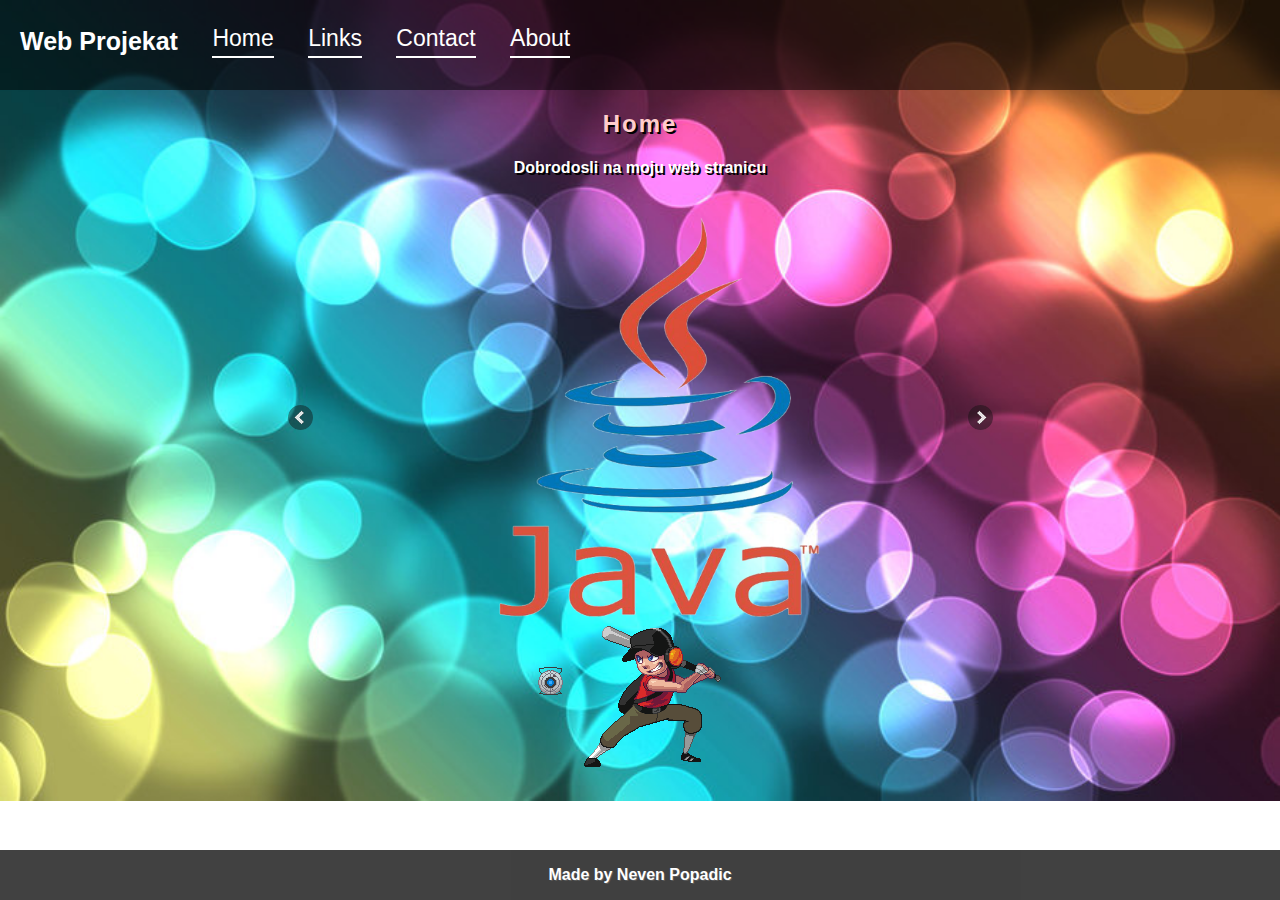
<file: src/index.html>
<!DOCTYPE html PUBLIC "-//W3C//DTD XHTML 1.0 Transitional//EN" "http://www.w3.org/TR/xhtml1/DTD/xhtml1-transitional.dtd">
<html>
	<head>
		<meta http-equiv="content-type" content="text/html;charset=utf-8">
		<title>Neven Popadic</title>
		<link href="styles/main.css" rel="stylesheet"  type="text/css"/>
		<link rel="shortcut icon" type="image/x-icon" href="images/favicon.png">
		<script src="http://ajax.googleapis.com/ajax/libs/jquery/1.9.0/jquery.min.js"></script>
		<script src="js/sss.min.js"></script>
		<link rel="stylesheet" href="styles/sss.css" type="text/css" media="all">
		<script>
			jQuery(function($) {
			$('.slider').sss();
			});
		</script>
	</head>
	
	<body background="images/bg1.jpg" >

	<header>
		<nav>
		<h1>Web Projekat</h1>
			<ul class="nav-bar">
				<li><a class="home" href="index.html" onclick="activateItem(this)">Home</a></li>
				<li><a class="links" href="2.html">Links</a></li>
				<li><a class="contact" href="3.html">Contact</a></li>
				<li><a class="about" href="4.html">About</a></li>
			</ul>	
		</nav>
	</header>

	<div>
		<h2>Home</h2>
		<h4>Dobrodosli na moju web stranicu</h4>
	</div>

	

	<div class="middle">
		<div class="slider">

				<img src="images/image1.png" />
				<img src="images/image2.png" />
				<img src="images/image3.png" />
				<img src="images/image4.png" />

		</div>
	</div>
	<div class="marginbot" align="center",>
		<img class="ball" src="images/1.gif">
		<img src="images/2.gif">
	</div>
	
	<footer>Made by Neven Popadic</footer>
	

	</body>
</html>
</file>
<file: src/styles/main.css>
*{
	font-family: 'Calibri', Helvetica, Arial, sans-serif;
	box-sizing:border-box;
}

.darkBG {
	background: #999;
}
.darkerBG {
	background: #666;
}
.darkestBG {
	background: #333;
}
body {
	
	background-repeat: no-repeat;
	background-size: 100%;
	margin: 0;
	display:block;
}
header {
	color: white;
	padding: 20px;
	background-color: rgba(0, 0, 0, 0.5);
	height:90px;
}

header h1 {

	margin: 0;
	display: inline;
	font-size:25px;
	position: relative;
    top: 4px;
}

nav ul{

	margin: 0;
	padding: 0 0 0 15px;
	display: inline;
}
nav ul li{
	
	color: white;
	display: inline-block;
	list-style-type: none;
	padding: 5px 15px; 

}
nav ul li a {
	text-decoration: none;
	color: white;
}
a:current{
	font-weight: bolder;

}
.search{
	color: white;
	font-weight: bold;
	text-align: center;
	margin-top: 0px;
	margin-bottom: 1px;
	text-shadow: 2px 2px black;
	opacity: 0.9;
}
h2 {
	text-shadow: 2px 2px black;
	letter-spacing: 2px;
	color: #ffcccc;
	font-weight: bold;
	text-align: center;
	float:  initial;
}
body h4{
	text-shadow: 2px 2px black;
	color: white;
	text-shadow: transparent;
	text-align: center;
}
.row:after { 

	clear: both; 
	content: " "; 
	display: table;
}
.col{
	opacity: 0.9;
	background: #333;
	border-radius: 30px;
	color: white;
	padding: 10px .5%;
	float: left;
	margin: .5%;
	width: 31%;
}
.con{
	opacity: 0.9;
	background: #333;
	border-radius: 20px;
	color: white;
	padding: 10px .5%;
	float: left;
	line-height: 110px;
	margin: .5%;
	width: 31%;
	height: 110px;
	text-align: center;
}
.imgSize{
	
	float: left;
	padding: 2px .5%;
	width: 32%;

}

.gc{
	clear: both;
	width: 33%;
	overflow: 33%;
	float: left;

}
.textC{
	font-size: 25px;
	font-family: serif;
	opacity: 0.9;
	background: #333;
	border-radius: 5px;
	color: white;
	padding: 10px .5%;
	float: left;
	margin: .5%;
	width: 31%;
}
footer {
	color: white;
	font-weight: bolder;
	text-shadow: 1px 1px #333;
	position: fixed;
	right: 0;
	bottom: 0;
	left: 0;
	padding: 1rem;
	background-color: #efefef;
	text-align: center;
	background-color: #111;
	opacity: 0.8;
}

.nav-bar li a{
	font-size:23px!important;
	border-bottom:2px solid white;
	padding-bottom:5px;
	transition:.5s, ease-in-out;
}

.nav-bar li a:hover{
	border-bottom:2px solid red;
	padding-bottom:10px;
}


.active{
	color:red;
	padding-bottom:10px;
	border-bottom:2px solid red;
}

.activeItem{
   color:blue; /*make some difference for the active item here */
}

.ball{
	position: relative;
    top: -72px;
    left: -12px;
}


.animated {
  -webkit-animation-duration: 1s;
  animation-duration: 1s;
  -webkit-animation-fill-mode: both;
  animation-fill-mode: both;
}

.animated.infinite {
  -webkit-animation-iteration-count: infinite;
  animation-iteration-count: infinite;
}

.animated.hinge {
  -webkit-animation-duration: 2s;
  animation-duration: 2s;
}

.animated.flipOutX,
.animated.flipOutY,
.animated.bounceIn,
.animated.bounceOut {
  -webkit-animation-duration: .75s;
  animation-duration: .75s;
}

@-webkit-keyframes bounceInUp {
  from, 60%, 75%, 90%, to {
    -webkit-animation-timing-function: cubic-bezier(0.215, 0.610, 0.355, 1.000);
    animation-timing-function: cubic-bezier(0.215, 0.610, 0.355, 1.000);
  }

  from {
    opacity: 0;
    -webkit-transform: translate3d(0, 3000px, 0);
    transform: translate3d(0, 3000px, 0);
  }

  60% {
    opacity: 1;
    -webkit-transform: translate3d(0, -20px, 0);
    transform: translate3d(0, -20px, 0);
  }

  75% {
    -webkit-transform: translate3d(0, 10px, 0);
    transform: translate3d(0, 10px, 0);
  }

  90% {
    -webkit-transform: translate3d(0, -5px, 0);
    transform: translate3d(0, -5px, 0);
  }

  to {
    -webkit-transform: translate3d(0, 0, 0);
    transform: translate3d(0, 0, 0);
  }
}

@keyframes bounceInUp {
  from, 60%, 75%, 90%, to {
    -webkit-animation-timing-function: cubic-bezier(0.215, 0.610, 0.355, 1.000);
    animation-timing-function: cubic-bezier(0.215, 0.610, 0.355, 1.000);
  }

  from {
    opacity: 0;
    -webkit-transform: translate3d(0, 3000px, 0);
    transform: translate3d(0, 3000px, 0);
  }

  60% {
    opacity: 1;
    -webkit-transform: translate3d(0, -20px, 0);
    transform: translate3d(0, -20px, 0);
  }

  75% {
    -webkit-transform: translate3d(0, 10px, 0);
    transform: translate3d(0, 10px, 0);
  }

  90% {
    -webkit-transform: translate3d(0, -5px, 0);
    transform: translate3d(0, -5px, 0);
  }

  to {
    -webkit-transform: translate3d(0, 0, 0);
    transform: translate3d(0, 0, 0);
  }
}

.bounceInUp {
  -webkit-animation-name: bounceInUp;
  animation-name: bounceInUp;
}


@-webkit-keyframes fadeInUp {
  from {
    opacity: 0;
    -webkit-transform: translate3d(0, 100%, 0);
    transform: translate3d(0, 100%, 0);
  }

  to {
    opacity: 1;
    -webkit-transform: none;
    transform: none;
  }
}

@keyframes fadeInUp {
  from {
    opacity: 0;
    -webkit-transform: translate3d(0, 100%, 0);
    transform: translate3d(0, 100%, 0);
  }

  to {
    opacity: 1;
    -webkit-transform: none;
    transform: none;
  }
}

.fadeInUp {
  -webkit-animation-name: fadeInUp;
  animation-name: fadeInUp;
}

.con{
	padding:0px!important;
	display:block;
}

img[name="phone"]{
	float:left;
	width:100px;
}

p[name="number"] {   
	line-height: 150%;
    margin: 41px 0px 10px 0px;
}

img[name="fb-img"]{
	float:left;
	width:55px;
	margin:5px 0px 0px 10px;
}

p[name="fb-contact"] {   
	line-height: 150%;
    margin: 41px 0px 10px 0px;
}

.slider{
	width:100%;
}

.middle{
	width:750px!important;
	margin:0 auto;
	margin-top:40px;
	
}
.marginbot {
	margin-bottom: 50px;
}
</file>
<file: src/styles/sss.css>
.sss {
	height: 0;
	margin: 0; 
	padding: 0;
	position: relative;
	display: block;
	overflow: hidden;
}

.ssslide {
	max-width: 750px;
	width:750px!important;
	height: 400px;
	margin: 0;
	padding: 0;
	position: absolute;
	top: 0;
	left: 0;
	display: none;
	overflow: hidden;
}

.ssslide img {
	max-width: 750px;
	width:750px!important;
	height: 400px;
	margin: 0;
	padding: 0;
	position: relative;
	display: block;
}

.sssnext, .sssprev {
	width: 25px;
	height: 100%;
	margin: 0;
	position: absolute;
	top: 0;
	background: url('images/arr.png') no-repeat;
}

.sssprev {
	left: 3%;
	background-position: 0 50%;
}

.sssnext {
	right: 3%;
	background-position: -26px 50%;
}

.sssprev:hover, .sssnext:hover {
	cursor: pointer;
}
</file>
